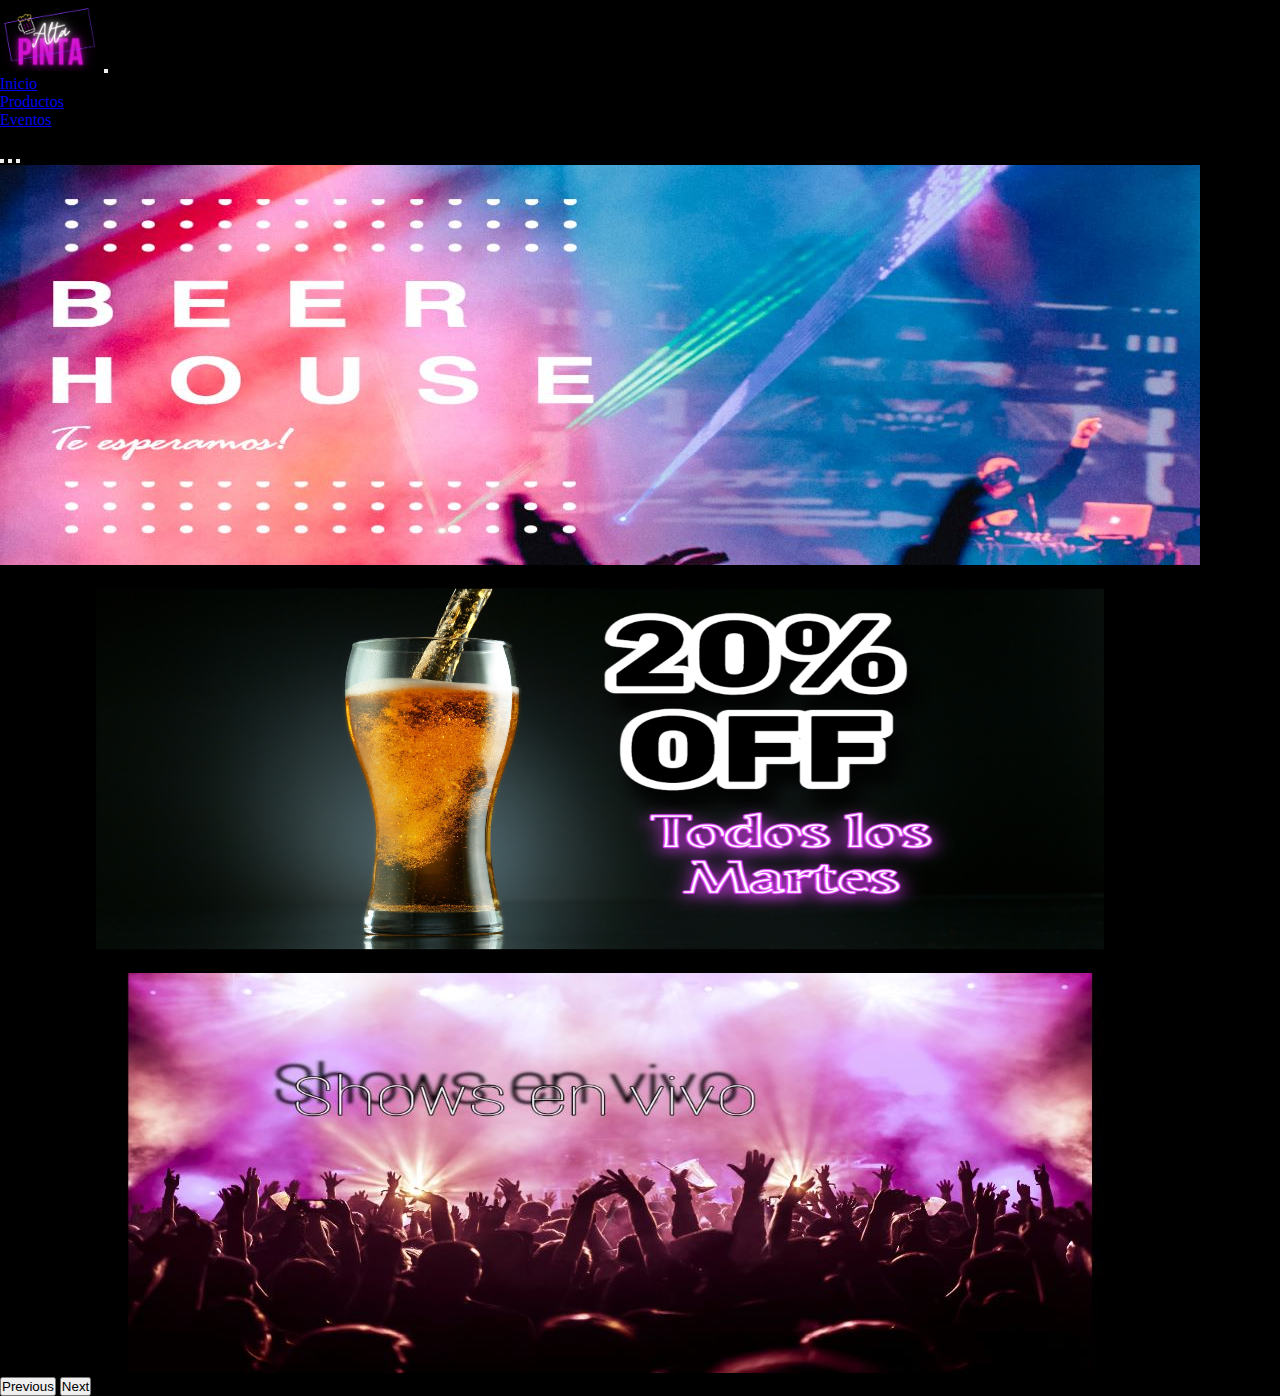
<file: index.html>
<!DOCTYPE html>
<html lang="en">
<head>
    <meta charset="UTF-8">
    <meta http-equiv="X-UA-Compatible" content="IE=edge">
    <meta name="viewport" content="width=device-width, initial-scale=1.0">
    <!-- CSS only -->
<link href="https://cdn.jsdelivr.net/npm/bootstrap@5.2.0/dist/css/bootstrap.min.css" rel="stylesheet" integrity="sha384-gH2yIJqKdNHPEq0n4Mqa/HGKIhSkIHeL5AyhkYV8i59U5AR6csBvApHHNl/vI1Bx" crossorigin="anonymous">
    <link rel="stylesheet" href="estilo.css">
    <title>Aplicando Bootstrap</title>
</head>
<header>
    <nav class="navbar navbar-expand-lg navbar-dark bg-dark">
        <div class="container-fluid">
            <a class="navbar-brand" href="#"> <img src="./img/LOGO.png" width="100px" alt=""></a>
        <button class="navbar-toggler" type="button" data-bs-toggle="collapse" data-bs-target="#navbarNav" aria-controls="navbarNav" aria-expanded="false" aria-label="Toggle navigation">
        <span class="navbar-toggler-icon"></span>
        </button>
            <div class="collapse navbar-collapse" id="navbarNav">
                <ul class="navbar-nav">
                    <li class="nav-item">
                    <a class="nav-link active" aria-current="page" href="index.html">Inicio</a>
                    </li>
                    <li class="nav-item">
                    <a class="nav-link" href="./pages/productos.html">Productos</a>
                    </li>
                    <li class="nav-item">
                    <a class="nav-link" href="#">Eventos</a>
                    </li>
                    <li class="nav-item">
                    <a class="nav-link disabled">Contactos</a>
                    </li>
                </ul>
            </div>
        </div>
    </nav>
    <div id="carouselExampleIndicators" class="carousel slide" data-bs-ride="true">
        <div class="carousel-indicators">
            <button type="button" data-bs-target="#carouselExampleIndicators" data-bs-slide-to="0" class="active" aria-current="true" aria-label="Slide 1"></button>
            <button type="button" data-bs-target="#carouselExampleIndicators" data-bs-slide-to="1" aria-label="Slide 2"></button>
            <button type="button" data-bs-target="#carouselExampleIndicators" data-bs-slide-to="2" aria-label="Slide 3"></button>
        </div>
        <div class="carousel-inner">
            <div class="carousel-item active">
            <img src="./img/Banner1.jpg" class="d-block w-100" alt="...">
            </div>
            <div class="carousel-item">
            <img src="./img/Banner2.png" class="d-block w-100" alt="...">
            </div>
            <div class="carousel-item">
            <img src="./img/Project 4 (1).jpg" class="d-block w-100" alt="...">
            </div>
        </div>
        <button class="carousel-control-prev" type="button" data-bs-target="#carouselExampleIndicators" data-bs-slide="prev">
            <span class="carousel-control-prev-icon" aria-hidden="true"></span>
            <span class="visually-hidden">Previous</span>
        </button>
        <button class="carousel-control-next" type="button" data-bs-target="#carouselExampleIndicators" data-bs-slide="next">
            <span class="carousel-control-next-icon" aria-hidden="true"></span>
            <span class="visually-hidden">Next</span>
        </button>
    </div>
</header>
<main >

</main>
<footer>

</footer>
<script src="https://cdn.jsdelivr.net/npm/@popperjs/core@2.11.5/dist/umd/popper.min.js" integrity="sha384-Xe+8cL9oJa6tN/veChSP7q+mnSPaj5Bcu9mPX5F5xIGE0DVittaqT5lorf0EI7Vk" crossorigin="anonymous"></script>
<script src="https://cdn.jsdelivr.net/npm/bootstrap@5.2.0/dist/js/bootstrap.min.js" integrity="sha384-ODmDIVzN+pFdexxHEHFBQH3/9/vQ9uori45z4JjnFsRydbmQbmL5t1tQ0culUzyK" crossorigin="anonymous"></script>
<body>
    
</body>
</html>
</file>
<file: estilo.css>
*{
    margin: 0;
    padding: 0;
    box-sizing: border-box;
}
body{
background-color: black;
}
</file>
